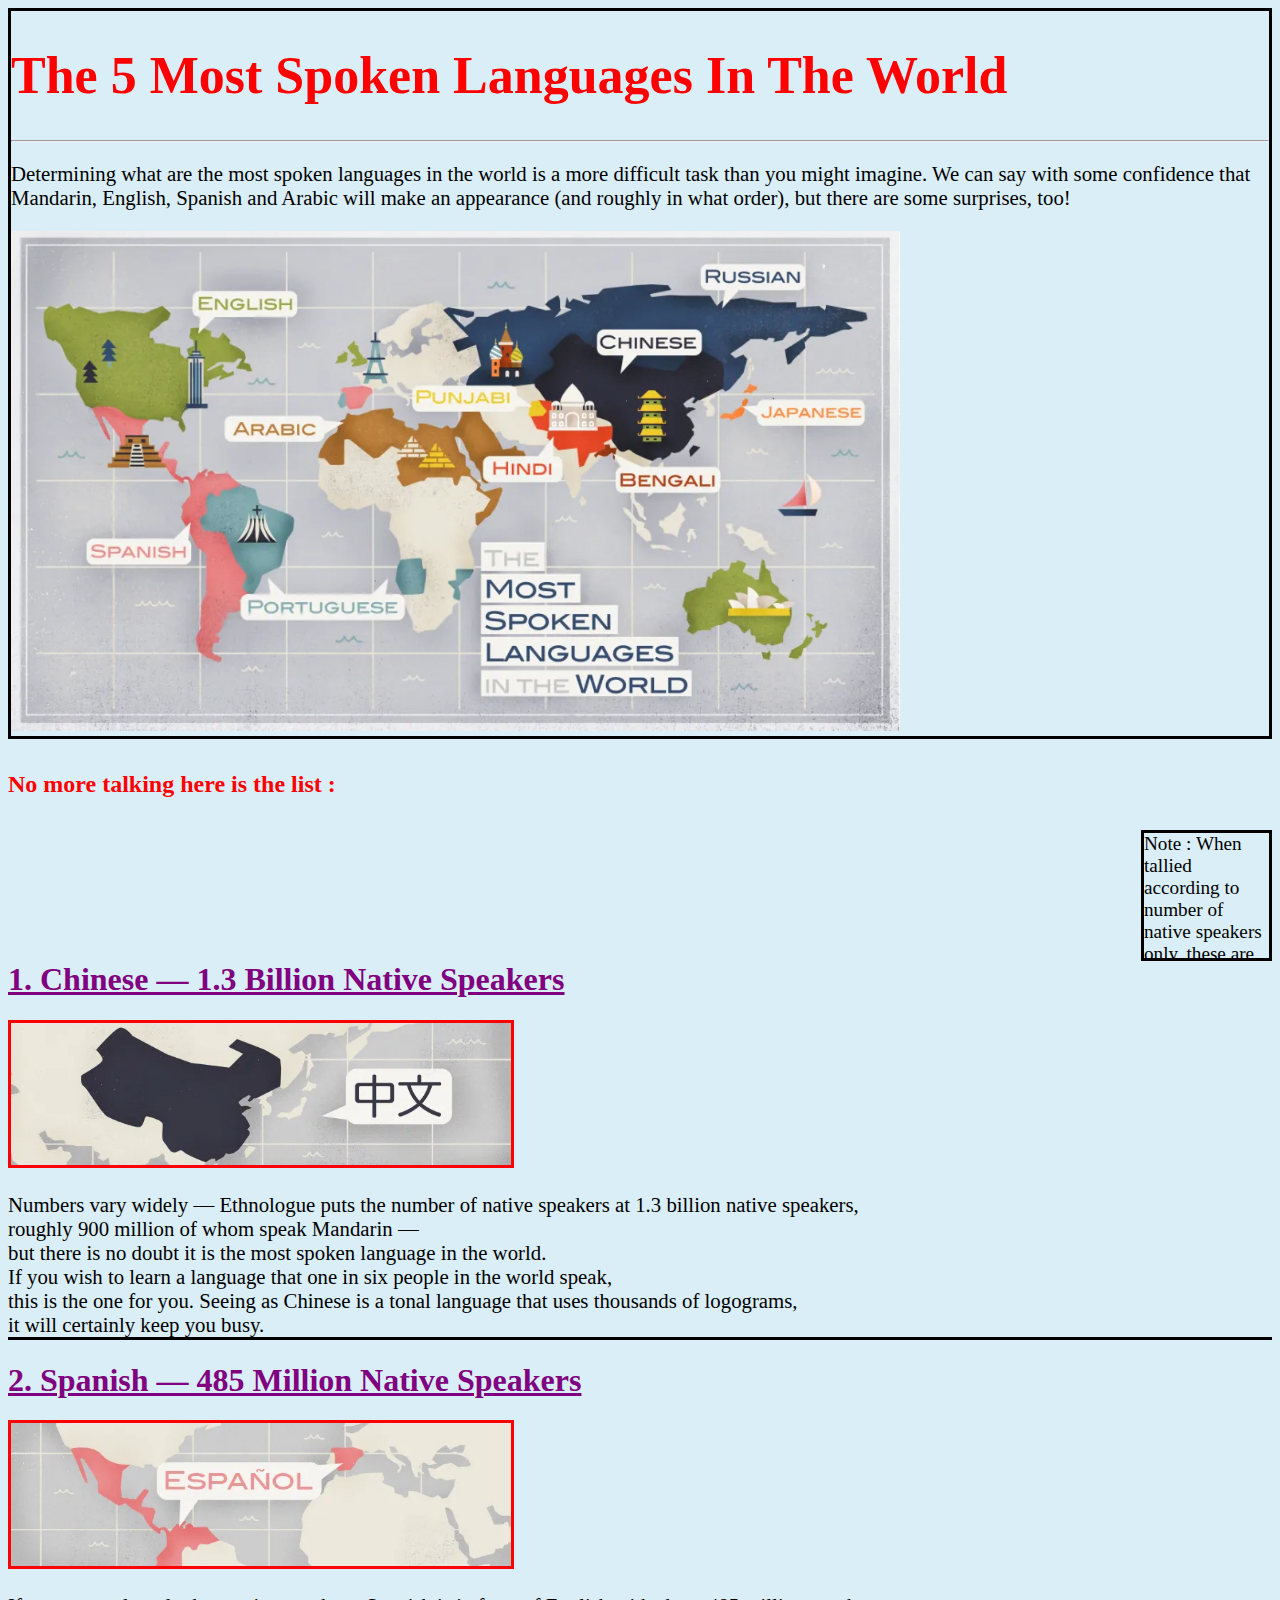
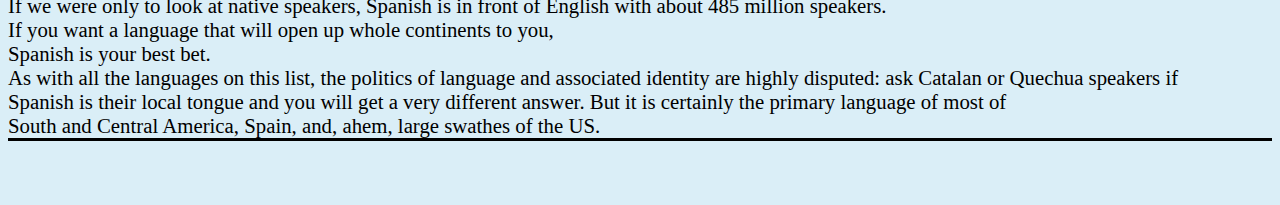
<file: index.html>
<!DOCTYPE html>
<html lang="en">
<head>
    <meta charset="UTF-8">
    <meta name="viewport" content="width=device-width, initial-scale=1.0">
    <title>The 5 Most Spoken Languages In The World</title>
    <link rel="stylesheet" href="test.css">
</head>
<body>
    <header>
        <h1 id="title">The 5 Most Spoken Languages In The World</h1>
        <hr>
        <p> Determining what are the most spoken languages in the world is a more difficult task than you
            might imagine. We can say with some confidence that Mandarin, English, Spanish and Arabic
            will make an appearance (and roughly in what order), but there are some surprises, too! </p>
       <img src="images/World_04.webp" alt="this is an image of the world with languages" title="an image of the world" id="img1">
    </header>

    <h4 id="list">No more talking here is the list :</h4> 
    <div class =box id="box1">Note : When tallied according to number of native speakers only, these are the most spoken languages in the world.</div>
    
    <main id="Chinese">
        <h1 id="china"> <a id ="anchor"href="https://www.google.com/search?q=china&oq=china&aqs=edge..69i64j0i433i512j0i131i433i512l3j0i131i433i650j0i131i433i512l2j69i64.4507j0j1&sourceid=chrome&ie=UTF-8" target="_blank">1. Chinese — 1.3 Billion Native Speakers</a></h1>
        <img src="images/01_chinese.webp" class="img" alt="a photo of china on the map " title="a photo of china">
        <p class="s">Numbers vary widely —
            Ethnologue puts the number of native speakers at 1.3 billion native speakers, <br>
            roughly 900 million of whom speak Mandarin — <br>
            but there is no doubt it is the most spoken language in the world. <br>
            If you wish to learn a language that one in six people in the world speak, <br>
            this is the one for you. Seeing as Chinese is a tonal language that uses thousands of logograms,<br>
            it will certainly keep you busy.</p>

    </main>
    <main id="Spanish">
      <a href="https://www.google.com/search?q=spain&sca_esv=563084529&sxsrf=AB5stBgA4MPP76vEaR_ZPPMvnEaOaq-b_A%3A1694008626563&ei=MoX4ZOKiIdfn7_UP47-jyAI&ved=0ahUKEwjig7rzkZaBAxXX87sIHePfCCkQ4dUDCA8&uact=5&oq=spain&gs_lp=[base64]&sclient=gws-wiz-serp" id="anchor" target="_blank">  <h1 id="Spain">2. Spanish — 485 Million Native Speakers</h1></a>
        <img src="images/02_spanish.webp"class="img" alt="a photo of spain on the map" title="a photo of spain">
        <p class="s">If we were only to look at native speakers, Spanish is in front of English with about 485 million speakers. <br> If you want a language that will open up whole continents to you,
            <br> Spanish is your best bet. <br>
            As with all the languages on this list, the politics of language and associated identity are highly disputed: ask Catalan or Quechua speakers if <br> Spanish is their local tongue and you will get a very different answer. 
            But it is certainly the primary language of most of <br> South and Central America, Spain, and, ahem, large swathes of the US.</p>
    </main>
    <a href="page2.html"><button class="button">next page</button></a>

</html>
</file>
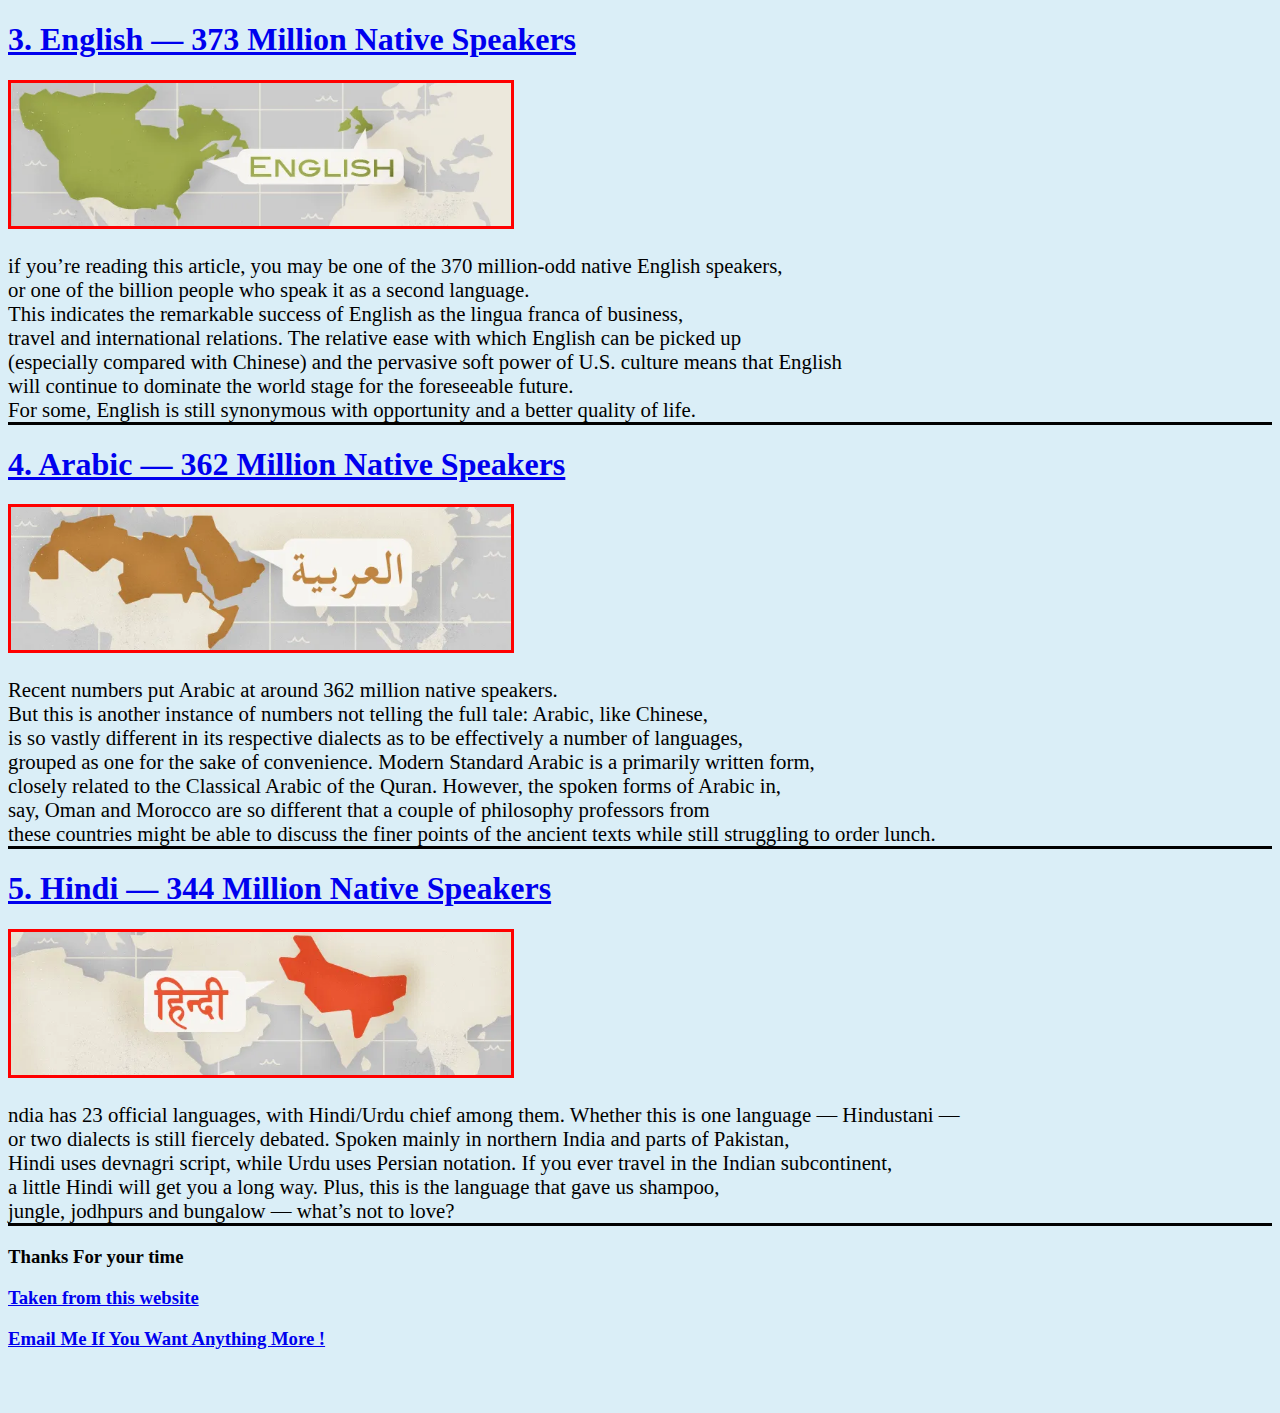
<file: page2.html>
<!DOCTYPE html>
<html lang="en">
  <head>
    <meta charset="UTF-8" />
    <meta name="viewport" content="width=device-width, initial-scale=1.0" />
    <title>The 5 Most Spoken Languages In The World</title>
    <link rel="stylesheet" href="test.css" />
  </head>
  <body>
    <main id="English">
      <a href="https://www.youtube.com/watch?v=dQw4w9WgXcQ" target="_blank">
        <h1>3. English — 373 Million Native Speakers</h1>
      </a>
      <img
        src="images/03_english.webp"
        alt="this a photo of england on the map"
        title="a photo of england"
        class="img"
      />
      <p class="s">
        if you’re reading this article, you may be one of the 370 million-odd
        native English speakers,<br />
        or one of the billion people who speak it as a second language.
        <br />
        This indicates the remarkable success of English as the lingua franca of
        business, <br />
        travel and international relations. The relative ease with which English
        can be picked up <br />
        (especially compared with Chinese) and the pervasive soft power of U.S.
        culture means that English <br />
        will continue to dominate the world stage for the foreseeable future.
        <br />
        For some, English is still synonymous with opportunity and a better
        quality of life.
      </p>
    </main>
    <main id="Arabic">
      <a
        href="https://www.google.com/search?q=the+arab+world&sca_esv=563438282&sxsrf=AB5stBiefsaX7jtqyS1yGcQcsnBCOned0g%3A1694106730129&ei=agT6ZK63B-mZkdUPqMC9YA&gs_ssp=eJzj4tTP1TcwNDWINzFg9OIryUhVSCxKTFIozy_KSQEAYwgIAA&oq=the+arab+worl&gs_lp=[base64]&sclient=gws-wiz-serp"
        target="_blank"
      >
        <h1>4. Arabic — 362 Million Native Speakers</h1></a
      >
      <img
        src="images/05_arabic.webp"
        alt="a photo of the arab world"
        title="a photo of the arab world"
        class="img"
      />
      <p class="s">
        Recent numbers put Arabic at around 362 million native speakers. <br />
        But this is another instance of numbers not telling the full tale:
        Arabic, like Chinese, <br />
        is so vastly different in its respective dialects as to be effectively a
        number of languages, <br />
        grouped as one for the sake of convenience. Modern Standard Arabic is a
        primarily written form, <br />closely related to the Classical Arabic of
        the Quran. However, the spoken forms of Arabic in, <br />
        say, Oman and Morocco are so different that a couple of philosophy
        professors from <br />these countries might be able to discuss the finer
        points of the ancient texts while still struggling to order lunch.
      </p>
    </main>
    <main id="hindi">
      <a
        href="https://www.google.com/search?q=india&oq=india&aqs=edge..69i64j0j69i57j0j46l5.2927j0j9&sourceid=chrome&ie=UTF-8"
        target="_blank"
        ><h1>5. Hindi — 344 Million Native Speakers</h1></a
      >
      <img
        src="images/04_hindi-1.webp"
        alt="a photo of india"
        class="img"
        title="a photo of india "
      />
      <p class="s">
        ndia has 23 official languages, with Hindi/Urdu chief among them.
        Whether this is one language — Hindustani — <br />
        or two dialects is still fiercely debated. Spoken mainly in northern
        India and parts of Pakistan,
        <br />
        Hindi uses devnagri script, while Urdu uses Persian notation. If you
        ever travel in the Indian subcontinent, <br />
        a little Hindi will get you a long way. Plus, this is the language that
        gave us shampoo, <br />
        jungle, jodhpurs and bungalow — what’s not to love?
      </p>
    </main>
    <footer id="footer">
      <h3>Thanks For your time</h3>
      <a
        href="https://www.babbel.com/en/magazine/the-10-most-spoken-languages-in-the-world"
        ><h3>Taken from this website</h3></a
      >
      <a href="mailto:bobetag@outlook.sa"
        ><h3>Email Me If You Want Anything More !</h3></a
      >
      <a href="index.html"><button class="button">Previous Page</button></a>
    </footer>
  </body>
</html>
</file>
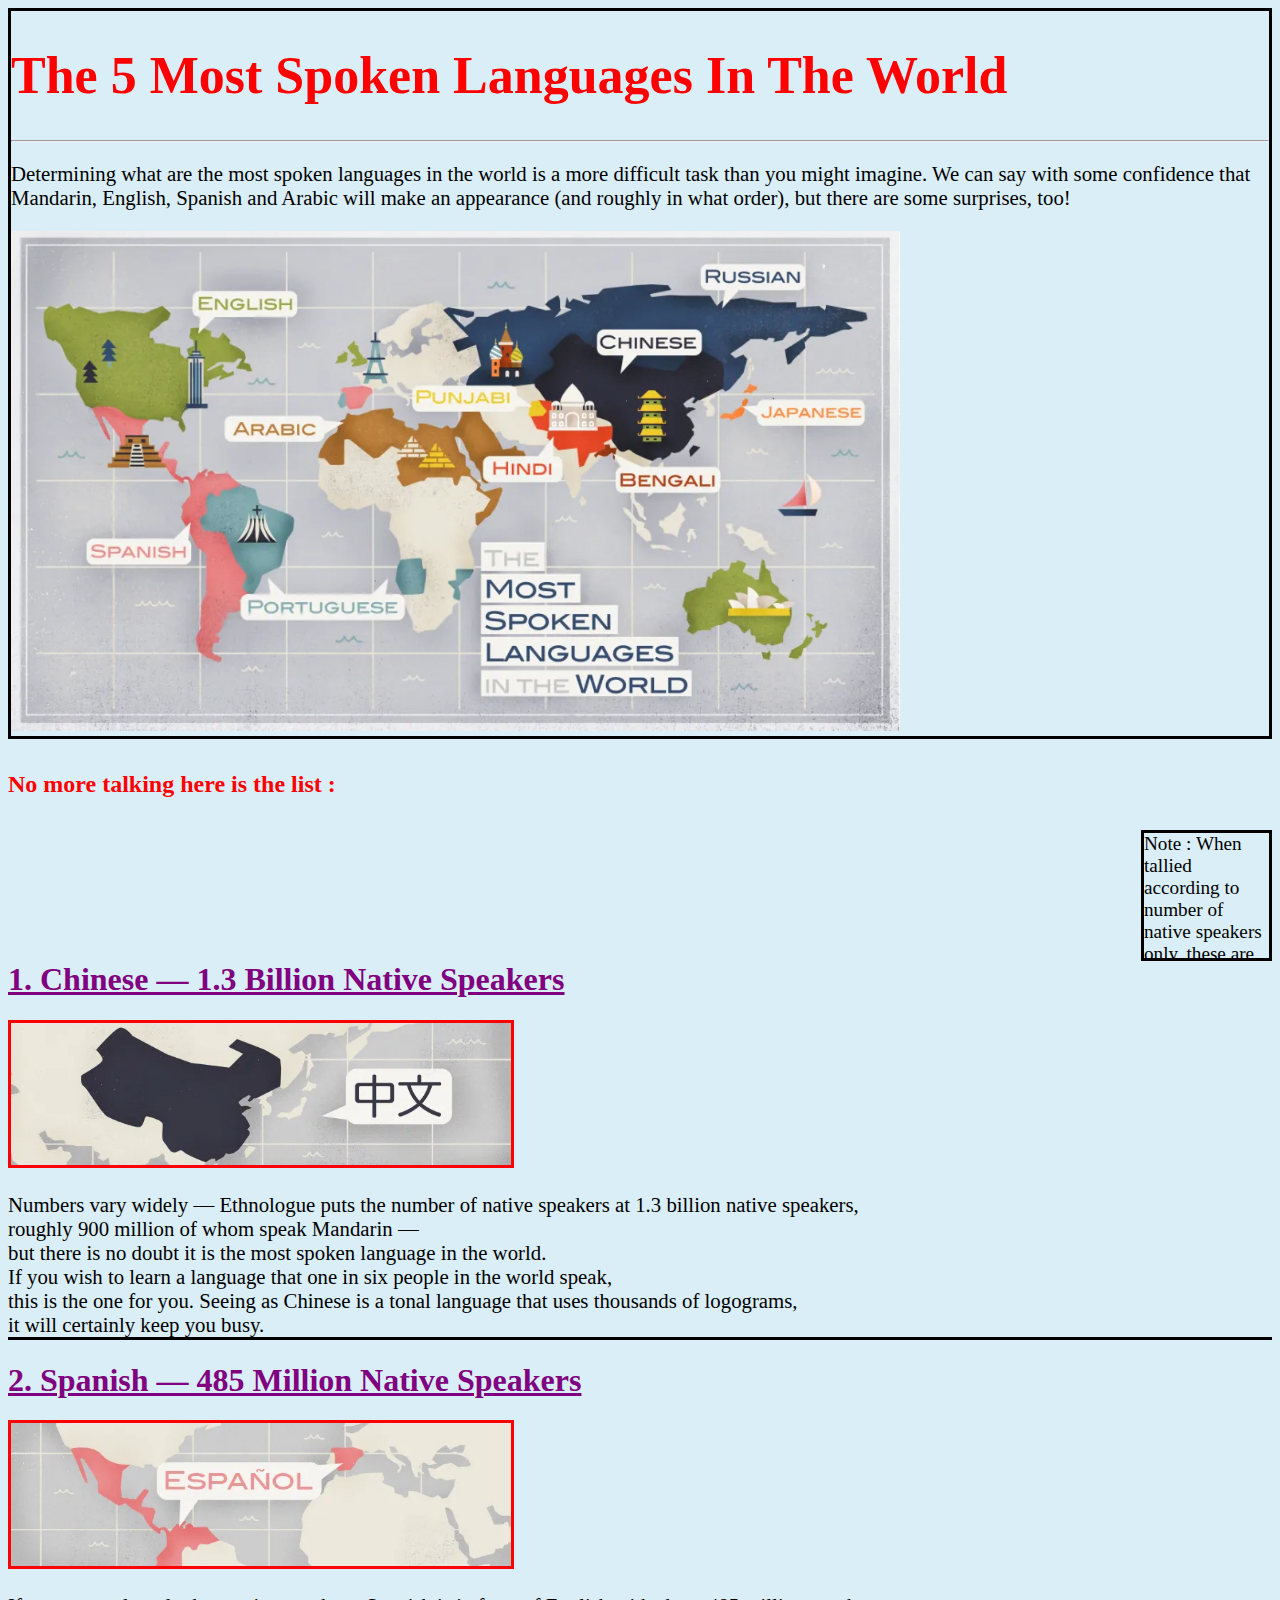
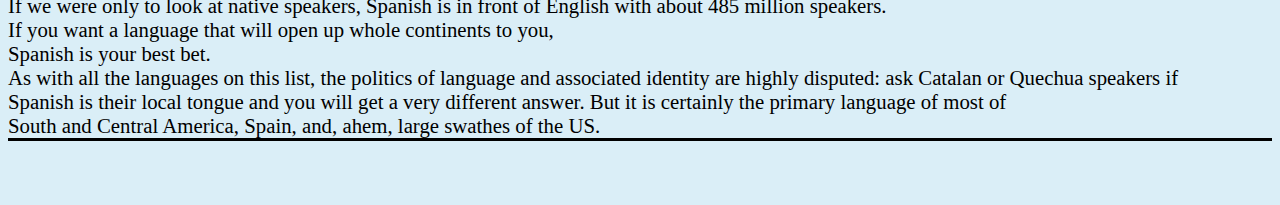
<file: test.html>
<!DOCTYPE html>
<html lang="en">
<head>
    <meta charset="UTF-8">
    <meta name="viewport" content="width=device-width, initial-scale=1.0">
    <title>The 5 Most Spoken Languages In The World</title>
    <link rel="stylesheet" href="test.css">
</head>
<body>
    <header>
        <h1 id="title">The 5 Most Spoken Languages In The World</h1>
        <hr>
        <p> Determining what are the most spoken languages in the world is a more difficult task than you
            might imagine. We can say with some confidence that Mandarin, English, Spanish and Arabic
            will make an appearance (and roughly in what order), but there are some surprises, too! </p>
       <img src="images/World_04.webp" alt="this is an image of the world with languages" title="an image of the world" id="img1">
    </header>

    <h4 id="list">No more talking here is the list :</h4> 
    <div class =box id="box1">Note : When tallied according to number of native speakers only, these are the most spoken languages in the world.</div>
    
    <main id="Chinese">
        <h1 id="china"> <a id ="anchor"href="https://www.google.com/search?q=china&oq=china&aqs=edge..69i64j0i433i512j0i131i433i512l3j0i131i433i650j0i131i433i512l2j69i64.4507j0j1&sourceid=chrome&ie=UTF-8" target="_blank">1. Chinese — 1.3 Billion Native Speakers</a></h1>
        <img src="images/01_chinese.webp" class="img" alt="a photo of china on the map " title="a photo of china">
        <p class="s">Numbers vary widely —
            Ethnologue puts the number of native speakers at 1.3 billion native speakers, <br>
            roughly 900 million of whom speak Mandarin — <br>
            but there is no doubt it is the most spoken language in the world. <br>
            If you wish to learn a language that one in six people in the world speak, <br>
            this is the one for you. Seeing as Chinese is a tonal language that uses thousands of logograms,<br>
            it will certainly keep you busy.</p>

    </main>
    <main id="Spanish">
      <a href="https://www.google.com/search?q=spain&sca_esv=563084529&sxsrf=AB5stBgA4MPP76vEaR_ZPPMvnEaOaq-b_A%3A1694008626563&ei=MoX4ZOKiIdfn7_UP47-jyAI&ved=0ahUKEwjig7rzkZaBAxXX87sIHePfCCkQ4dUDCA8&uact=5&oq=spain&gs_lp=[base64]&sclient=gws-wiz-serp" id="anchor" target="_blank">  <h1 id="Spain">2. Spanish — 485 Million Native Speakers</h1></a>
        <img src="images/02_spanish.webp"class="img" alt="a photo of spain on the map" title="a photo of spain">
        <p class="s">If we were only to look at native speakers, Spanish is in front of English with about 485 million speakers. <br> If you want a language that will open up whole continents to you,
            <br> Spanish is your best bet. <br>
            As with all the languages on this list, the politics of language and associated identity are highly disputed: ask Catalan or Quechua speakers if <br> Spanish is their local tongue and you will get a very different answer. 
            But it is certainly the primary language of most of <br> South and Central America, Spain, and, ahem, large swathes of the US.</p>
    </main>
    <a href="page2.html"><button class="button">next page</button></a>

</html>
</file>
<file: test.css>
body{
    background-color: rgb(218, 238, 247);
}
#title{
    font-size: 2.5em;
    color: rgb(255, 0, 0);
    font-weight: bolder;
    
}
#list{
    font-size: 1.5em;
    color: red;
}
#img1{
    height: 500px;
    
    
}
header{
    border: solid 3px;
    font-size: 1.3em;
}
.box{
    width: 125px;
    height: 125px;
    border: 3px solid;
    margin-left: 1200px;
    float: right;
    font-size: 1.2em;
    overflow: scroll;
    
}
.img{
    width: 500px;
    border: 3px solid red   ;

}
.s{
    font-size: 1.3em;
    border-bottom: 3px solid;
}
#anchor{
    color: purple;
}
.button{
    color: darkgreen;
    margin-left: 1300px;
}
</file>
